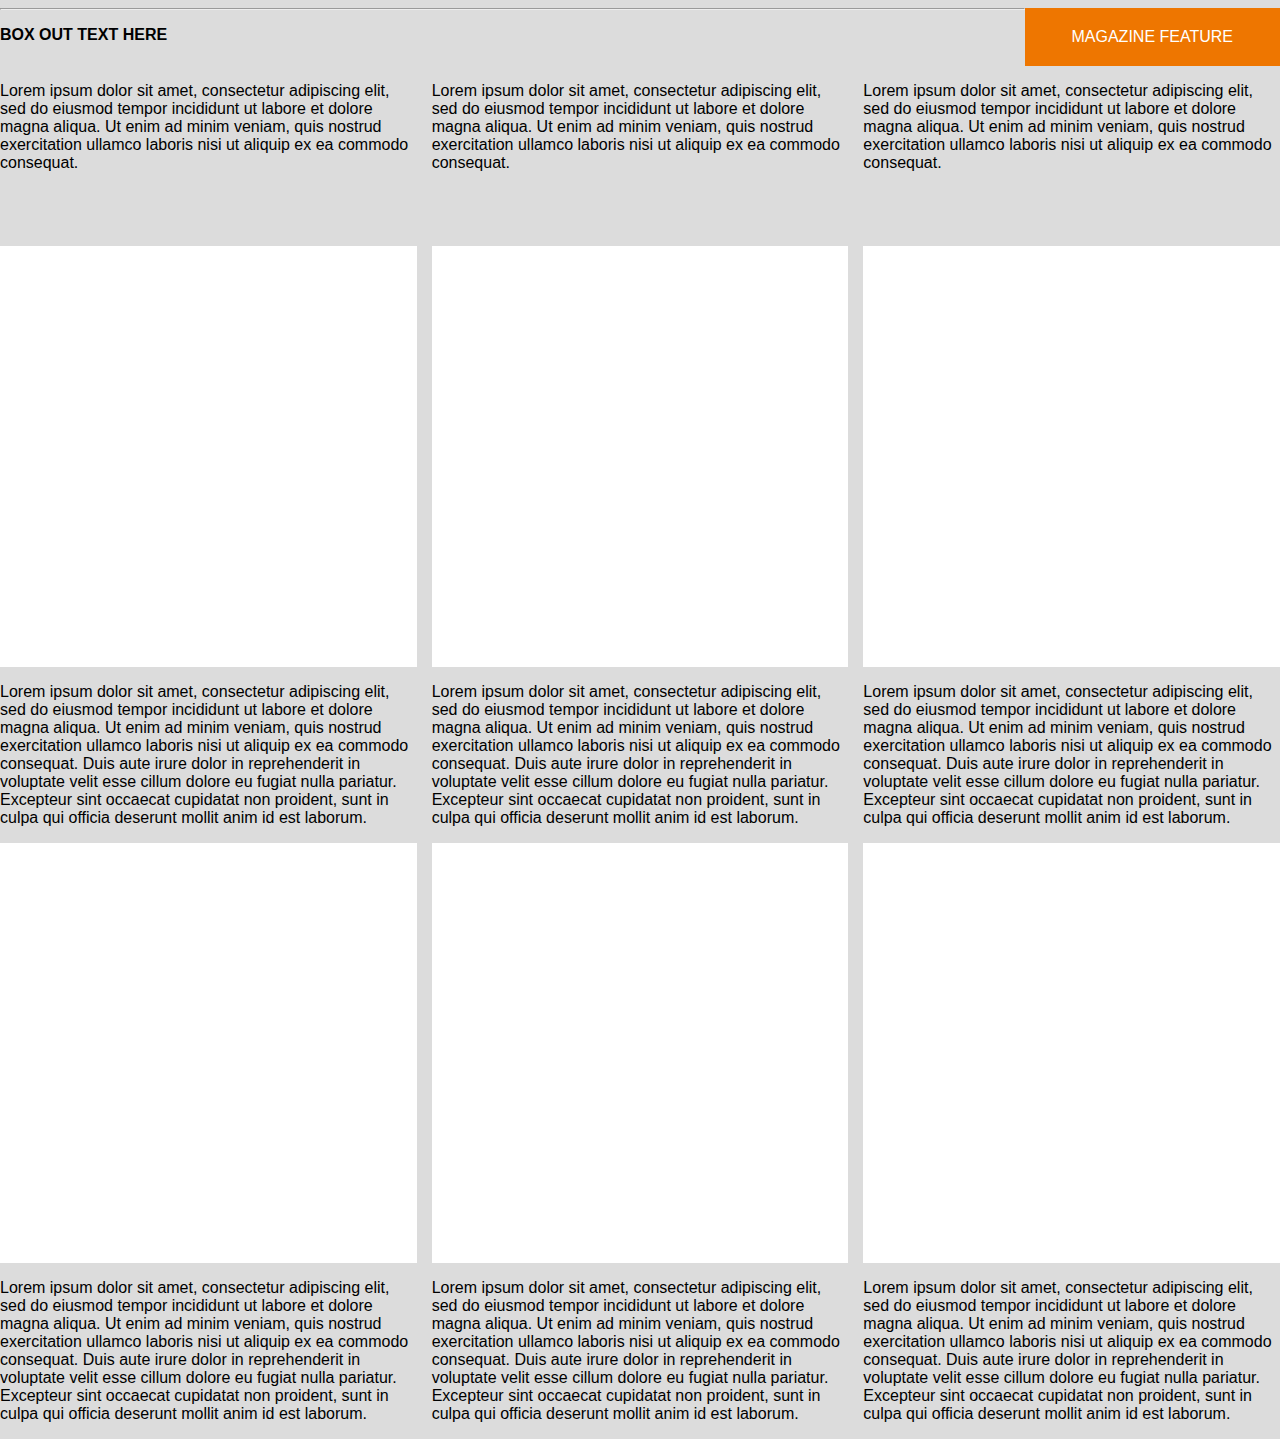
<file: eghbali-grid/index.html>
<!DOCTYPE html>
<html lang="en">
  <head>
    <!-- Meta Tags -->
    <title>Grid Layout Sandbox</title>
    <meta charset="utf-8">
    <meta http-equiv="X-UA-Compatible" content="IE=edge">
    <!-- a viewport declaration which does not disable zooming -->
    <meta name="viewport" content="width=device-width, initial-scale=1">
    <meta name="description" content="Creating a grid from the wild." />
    <meta name="author" content="Neeka Eghbali" />

    <link rel="stylesheet" href="assets/css/style.css">
  </head>
  <body style="margin: 0px">

<span style="background-color:#EE7600; color: white; font-family: Arial, Helvetica, sans-serif; float:right; padding:20px 47px;">MAGAZINE FEATURE
</span>

<hr>

<p><strong>BOX OUT TEXT HERE</strong></p>

    <div class="container1_implicit" >
      <div class="text">
        <p>Lorem ipsum dolor sit amet, consectetur adipiscing elit, sed do eiusmod tempor incididunt ut labore et dolore magna aliqua. Ut enim ad minim veniam, quis nostrud exercitation ullamco laboris nisi ut aliquip ex ea commodo consequat.
        </p>
      </div>
      <div class="text">
        <p>Lorem ipsum dolor sit amet, consectetur adipiscing elit, sed do eiusmod tempor incididunt ut labore et dolore magna aliqua. Ut enim ad minim veniam, quis nostrud exercitation ullamco laboris nisi ut aliquip ex ea commodo consequat.
        </p>
      </div>
      <div class="text">
        <p>Lorem ipsum dolor sit amet, consectetur adipiscing elit, sed do eiusmod tempor incididunt ut labore et dolore magna aliqua. Ut enim ad minim veniam, quis nostrud exercitation ullamco laboris nisi ut aliquip ex ea commodo consequat.
        </p>
      </div>
    </div>

  <div class="container2_implicit" >
      <div class="image">
        <img src="assets/images/white.png" style="width: 100%; height: 100%;"/>
      </div>
      <div class="image">
        <img src="assets/images/white.png" style="width: 100%; height: 100%;"/>
      </div>
      <div class="image">
        <img src="assets/images/white.png" style="width: 100%; height: 100%;"/>
      </div>
      <div class="text">
        <p>Lorem ipsum dolor sit amet, consectetur adipiscing elit, sed do eiusmod tempor incididunt ut labore et dolore magna aliqua. Ut enim ad minim veniam, quis nostrud exercitation ullamco laboris nisi ut aliquip ex ea commodo consequat. Duis aute irure dolor in reprehenderit in voluptate velit esse cillum dolore eu fugiat nulla pariatur. Excepteur sint occaecat cupidatat non proident, sunt in culpa qui officia deserunt mollit anim id est laborum.
        </p>
      </div>
      <div class="text">
        <p>Lorem ipsum dolor sit amet, consectetur adipiscing elit, sed do eiusmod tempor incididunt ut labore et dolore magna aliqua. Ut enim ad minim veniam, quis nostrud exercitation ullamco laboris nisi ut aliquip ex ea commodo consequat. Duis aute irure dolor in reprehenderit in voluptate velit esse cillum dolore eu fugiat nulla pariatur. Excepteur sint occaecat cupidatat non proident, sunt in culpa qui officia deserunt mollit anim id est laborum.
        </p>
      </div>
      <div class="text">
        <p>Lorem ipsum dolor sit amet, consectetur adipiscing elit, sed do eiusmod tempor incididunt ut labore et dolore magna aliqua. Ut enim ad minim veniam, quis nostrud exercitation ullamco laboris nisi ut aliquip ex ea commodo consequat. Duis aute irure dolor in reprehenderit in voluptate velit esse cillum dolore eu fugiat nulla pariatur. Excepteur sint occaecat cupidatat non proident, sunt in culpa qui officia deserunt mollit anim id est laborum.
        </p>
      </div>
      <div class="image">
        <img src="assets/images/white.png" style="width: 100%; height: 100%;"/>
      </div>
      <div class="image">
        <img src="assets/images/white.png" style="width: 100%; height: 100%;"/>
      </div>
      <div class="image">
        <img src="assets/images/white.png" style="width: 100%; height: 100%;"/>
      </div>
      <div class="text">
        <p>Lorem ipsum dolor sit amet, consectetur adipiscing elit, sed do eiusmod tempor incididunt ut labore et dolore magna aliqua. Ut enim ad minim veniam, quis nostrud exercitation ullamco laboris nisi ut aliquip ex ea commodo consequat. Duis aute irure dolor in reprehenderit in voluptate velit esse cillum dolore eu fugiat nulla pariatur. Excepteur sint occaecat cupidatat non proident, sunt in culpa qui officia deserunt mollit anim id est laborum.
        </p>
      </div>
      <div class="text">
        <p>Lorem ipsum dolor sit amet, consectetur adipiscing elit, sed do eiusmod tempor incididunt ut labore et dolore magna aliqua. Ut enim ad minim veniam, quis nostrud exercitation ullamco laboris nisi ut aliquip ex ea commodo consequat. Duis aute irure dolor in reprehenderit in voluptate velit esse cillum dolore eu fugiat nulla pariatur. Excepteur sint occaecat cupidatat non proident, sunt in culpa qui officia deserunt mollit anim id est laborum.
        </p>
      </div>
      <div class="text">
        <p>Lorem ipsum dolor sit amet, consectetur adipiscing elit, sed do eiusmod tempor incididunt ut labore et dolore magna aliqua. Ut enim ad minim veniam, quis nostrud exercitation ullamco laboris nisi ut aliquip ex ea commodo consequat. Duis aute irure dolor in reprehenderit in voluptate velit esse cillum dolore eu fugiat nulla pariatur. Excepteur sint occaecat cupidatat non proident, sunt in culpa qui officia deserunt mollit anim id est laborum.
        </p>
      </div>
    </div>
  </body>
</html>
</file>
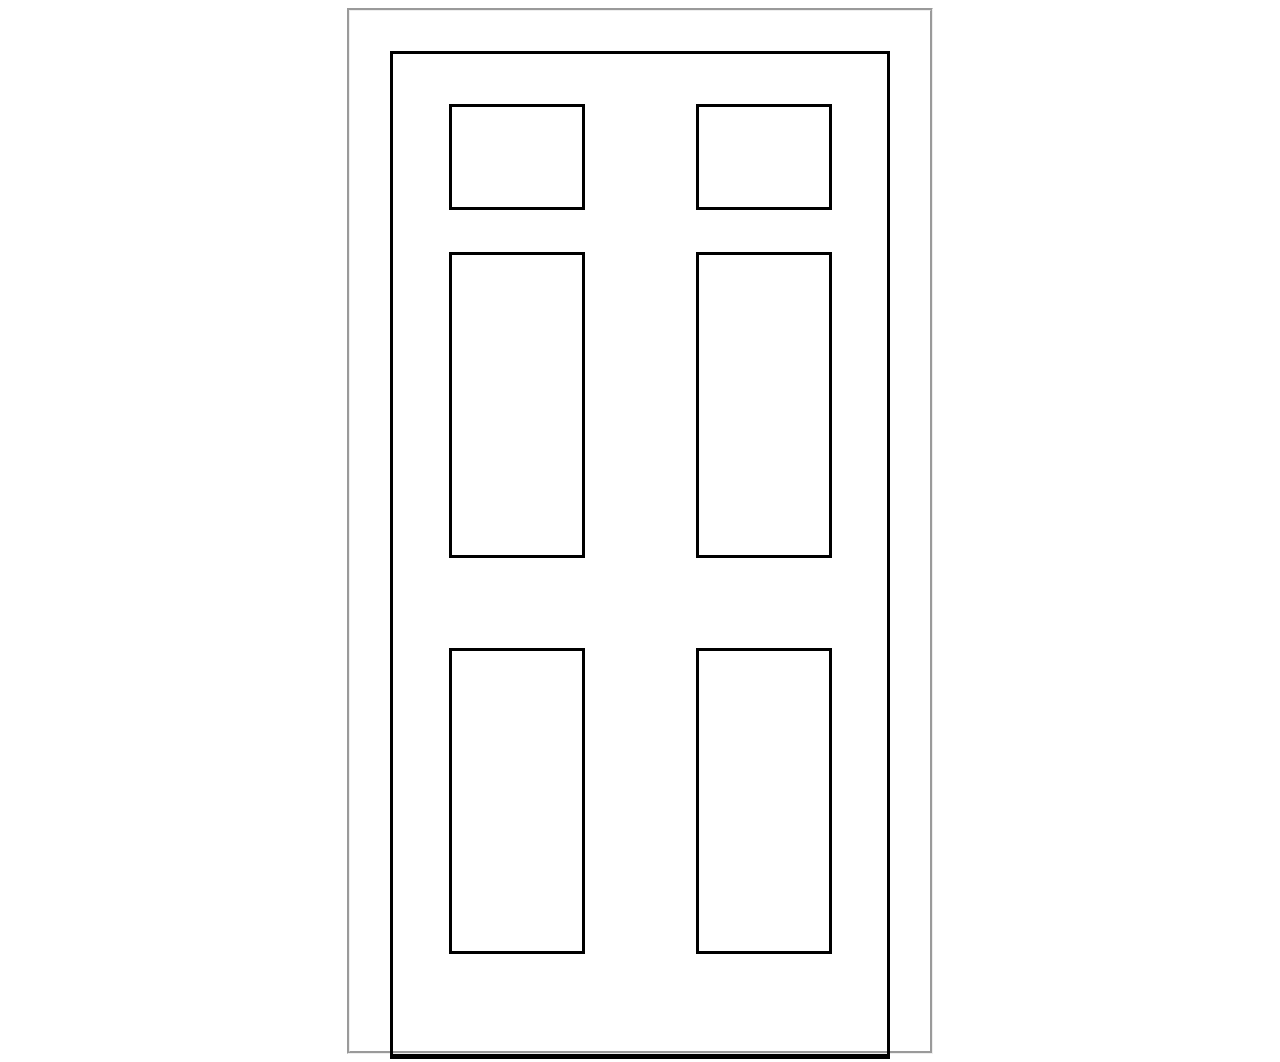
<file: forrester-grid_sandbox/index.html>
<!DOCTYPE html>
<header>
  <link rel="stylesheet" href="assets/css/style.css">
</header>
<section class="frame">
  <section class="section">
    <div class="top_panel"></div>
    <div class="top_panel"></div>
    <div class="mid_panel"></div>
    <div class="mid_panel"></div>
    <div class="low_panel"></div>
    <div class="low_panel"></div>
  </section>
</section>
</file>
<file: eghbali-grid/assets/css/style.css>
body {
  background-color: #DCDCDC;
}

p {
  font-family: "Arial", sans-serif;
}

.container1_implicit {
       display: grid;
	   grid-template-columns: repeat(3, 1fr);
     column-gap: 15px;
	   width: 100vw;
	   height: 20vh;
}

.container2_implicit {
       display: grid;
	   grid-template-columns: repeat(3, 1fr);
     grid-auto-rows: 4fr;
     column-gap: 15px;
	   width: 100vw;
	   height: 80vh;
}
</file>
<file: forrester-grid_sandbox/assets/css/style.css>
.frame {
  max-width: 500px;
  max-height: 1000px;
  border-style: groove;
  border-width: medium;
  margin:auto;
  padding: 40px;
  padding-bottom: 0px;
}

.section {
  display: grid;
  grid-template-columns: 1fr 1fr;
  grid-template-rows: 1fr 1fr 1fr;
  max-width: 500px;
  max-height: 1000px;
  border-style: solid;
  border-width: medium;
  border-bottom: solid thick;
  margin: auto;
}

.top_panel {
height: 100px;
width: 130px;
  border-style: solid;
  border-width: medium;
  margin: auto;
  margin-top: 50px;
}

.mid_panel {
height: 300px;
width: 130px;
border-style: solid;
border-width: medium;
margin: auto;
margin-bottom: 50px;
}

.low_panel {
  height: 300px;
  width: 130px;
  border-style: solid;
  border-width: medium;
  margin: auto;
  margin-bottom: 100px;
  margin-top: 40px;
}
</file>
